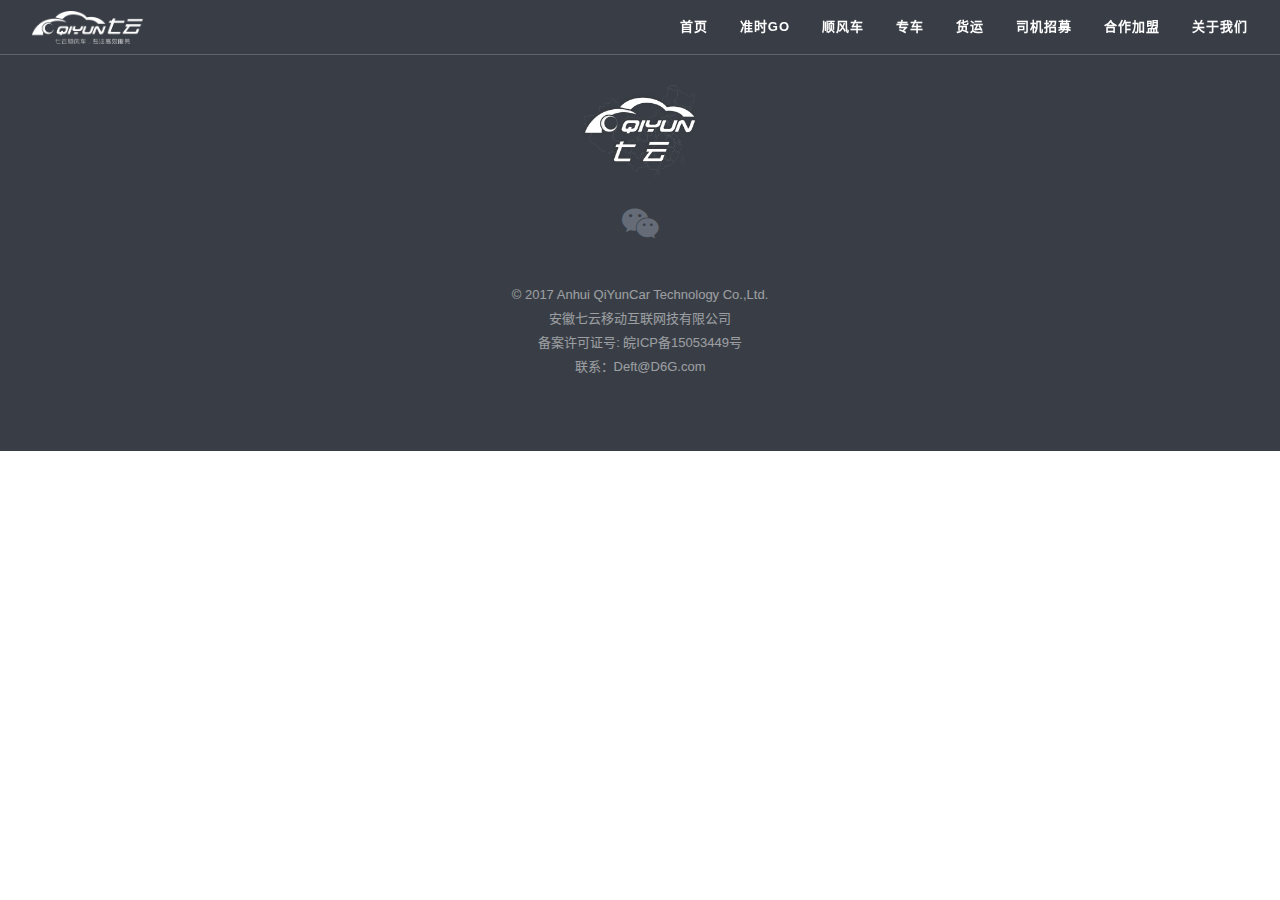
<file: index.html>
<!DOCTYPE html>
<html lang="zh-CN">
<head>
    <meta charset="UTF-8">
    <meta name="viewport" content="width=device-width, initial-scale=1">
    <title>七云顺风车</title>

    <meta name="description" content="七云顺风车官方网站"/>
    <meta name="robots" content="noodp"/>
    <link rel="canonical" href="index.html"/>
    <meta property="og:locale" content="zh_CN"/>
    <meta property="og:type" content="article"/>
    <meta property="og:title" content="七云顺风车"/>
    <meta property="og:description" content="七云顺风车官方网站"/>
    <meta property="og:url" content="http://yaoqongche.com"/>
    <meta property="og:site_name" content="QiYunCar"/>
    <meta name="twitter:card" content="summary"/>
    <meta name="twitter:description" content="七云顺风车官方网站"/>
    <meta name="twitter:title" content="七云顺风车"/>
    <link rel="icon" href="/images/favicon.ico" type="image/x-icon" />

    <link rel='stylesheet' href='css/bootstrap.min-ver=4.4.8.css' type='text/css' media='all'/>
    <link rel='stylesheet' href='css/font-awesome.min-ver=4.4.8.css' type='text/css' media='all'/>
    <link rel='stylesheet' href='css/themify-icons-ver=4.4.8.css' type='text/css' media='all'/>
    <link rel='stylesheet' href='css/theme-qiyuncar-ver=4.4.8.css' type='text/css' media='all'/>
    <script type='text/javascript' src='js/jquery-ver=1.11.3.js'></script>
</head>

<body class="page page-id-503 page-template page-template-page-home page-template-page-home-php btn-rounded group-blog">
<div class="nav-container">
    <nav class="absolute transparent">
        <div class="nav-bar">
            <div class="module left">
                <a href="#">
                    <img class="logo logo-light" alt="QiYunCar"
                         src="images/QiYun-logo-white.png">
                    <img class="logo logo-dark" alt="QiYunCar" src="images/QiYun-logo-cn.png">
                </a>
            </div>
            <div class="module widget-handle offscreen-toggle right visible-sm visible-xs">
                <i class="ti-menu"></i>
            </div>
            <div class="module-group right hidden-sm hidden-xs">
                <div class="module left">
                    <ul id="primary-menu" class="menu">
                        <li class="menu-item menu-item-type-post_type menu-item-object-page menu-item-16">
                            <a href="#">
                                首页
                            </a>
                        </li>
                        <li class="menu-item menu-item-type-post_type menu-item-object-page menu-item-18">
                            <a href="#">
                                准时GO
                            </a>
                        </li>
                        <li class="menu-item menu-item-type-post_type menu-item-object-page menu-item-20">
                            <a href="#">
                                顺风车
                            </a>
                        </li>
                        <li class="menu-item menu-item-type-post_type menu-item-object-page menu-item-58">
                            <a href="#">
                                专车
                            </a>
                        </li>
                        <li class="menu-item menu-item-type-post_type menu-item-object-page menu-item-19">
                            <a href="#">
                                货运
                            </a>
                        </li>
                        <li class="menu-item menu-item-type-post_type menu-item-object-page menu-item-19">
                            <a href="Car_owners.html">
                                司机招募
                            </a>
                        </li>
                        <li class="menu-item menu-item-type-post_type menu-item-object-page menu-item-19">
                            <a href="#">
                                合作加盟
                            </a>
                        </li>
                        <li class="menu-item menu-item-type-post_type menu-item-object-page menu-item-19">
                            <a href="#">
                                关于我们
                            </a>
                        </li>
                        <!--<li class="download menu-item menu-item-type-post_type menu-item-object-page menu-item-17">-->
                        <!--<a href="#">-->
                        <!--下载APP-->
                        <!--</a>-->
                        <!--</li>-->
                    </ul>
                </div>
            </div>
        </div>

        <div class="offscreen-container bg-dark text-center visible-sm visible-xs">
            <div class="close-nav">
                <a href="#">
                    <i class="ti-close"></i>
                </a>
            </div>
            <div class="v-align-transform text-center">
                <a href="#">
                    <img alt="Logo" class="image-small mb40 mb-xs-24" src="images/QiYun-logo-icon-white.png">
                </a>
                <ul id="menu-menu-1" class="mb40 mb-xs-24">
                    <li class="menu-item menu-item-type-post_type menu-item-object-page menu-item-16">
                        <a href="#">
                            <h5 class="uppercase mb8">
                                首页
                            </h5>
                        </a>
                    </li>
                    <li class="menu-item menu-item-type-post_type menu-item-object-page menu-item-18">
                        <a href="#">
                            <h5 class="uppercase mb8">
                                准时GO
                            </h5>
                        </a>
                    </li>
                    <li class="menu-item menu-item-type-post_type menu-item-object-page menu-item-20">
                        <a href="#">
                            <h5 class="uppercase mb8">
                                顺风车
                            </h5>
                        </a>
                    </li>
                    <li class="menu-item menu-item-type-post_type menu-item-object-page menu-item-58">
                        <a href="#">
                            <h5 class="uppercase mb8">
                                专车
                            </h5>
                        </a>
                    </li>
                    <li class="menu-item menu-item-type-post_type menu-item-object-page menu-item-19">
                        <a href="#">
                            <h5 class="uppercase mb8">
                                货运
                            </h5>
                        </a>
                    </li>
                    <li class="download menu-item menu-item-type-post_type menu-item-object-page menu-item-17">
                        <a href="Car_owners.html">
                            <h5 class="uppercase mb8">
                                司机招募
                            </h5>
                        </a>
                    </li>
                    <li class="download menu-item menu-item-type-post_type menu-item-object-page menu-item-17">
                        <a href="#">
                            <h5 class="uppercase mb8">
                                加盟合作
                            </h5>
                        </a>
                    </li>
                    <li class="download menu-item menu-item-type-post_type menu-item-object-page menu-item-17">
                        <a href="#">
                            <h5 class="uppercase mb8">
                                关于我们
                            </h5>
                        </a>
                    </li>
                </ul>
                <p class="fade-half">
                    Deft@D6G.com
                </p>
            </div>
        </div>
    </nav>
</div>
<div class="main-container">
    <script>
        //window.location.href="http://www.yaoyongche.com";
    </script>


    <footer class="footer-2 bg-primary">
        <div class="container">
            <div class="row">
                <div class="col-md-6 col-md-offset-3 col-sm-8 col-sm-offset-2 text-center mb40 mb-xs-24">
                    <a href="#">
                        <img alt="QiYun Logo" class="image-md mb16" src="images/QiYun-logo-icon-white.png">
                    </a>
                    <!--<p class="lead mb48 mb-xs-16"></p>-->
                    <ul class="list-inline social-list spread-children">
                        <li>
                            <a>
                                <i class="icon fa fa-wechat icon-sm"></i>
                                <img alt="WeChat QRcode" class="image-md hidden-sm hidden-xs" src="images/QiYunCar-wechat-qr-code.png">
                                <img alt="WeChat Text" class="image-md hidden-md hidden-lg" src="images/QiYunCar-wechat-qr-code.png">
                            </a>
                        </li>
                    </ul>
                </div>
            </div>
            <!--<div class="row fade-half webFooter">-->
            <!--<div class="col-sm-2 text-center-xs"></div>-->
            <!--<div class="col-sm-8 text-center hidden-xs">-->
            <!--<span style="margin-right: 20px;">© 2017 Anhui QiYunCar Technology Co.,Ltd.</span><span>安徽七云移动互联网技有限公司</span>-->
            <!--</div>-->
            <!--</div>-->
            <!--<div class="row fade-half webFooter">-->
            <!--<div class="col-sm-2 text-center-xs"></div>-->
            <!--<div class="col-sm-8 text-center hidden-xs">-->
            <!--<span style="margin-right: 35px;">备案许可证号: 皖ICP备15053449号</span><span>联系：Deft@D6G.com</span>-->
            <!--</div>-->
            <!--</div>-->
            <div class="row fade-half mobileFooter">
                <div class="col-sm-2 text-center-xs"></div>
                <div class="col-sm-8 text-center">
                    <span>© 2017 Anhui QiYunCar Technology Co.,Ltd.</span>
                </div>
            </div>
            <div class="row fade-half mobileFooter">
                <div class="col-sm-2 text-center-xs"></div>
                <div class="col-sm-8 text-center">
                    <span>安徽七云移动互联网技有限公司</span>
                </div>
            </div>
            <div class="row fade-half mobileFooter">
                <div class="col-sm-2 text-center-xs"></div>
                <div class="col-sm-8 text-center">
                    <span>备案许可证号: 皖ICP备15053449号</span>
                </div>
            </div>
            <div class="row fade-half mobileFooter">
                <div class="col-sm-2 text-center-xs"></div>
                <div class="col-sm-8 text-center">
                    <span>联系：Deft@D6G.com</span>
                </div>
            </div>
        </div>
    </footer>
</div>
<div class="loading"></div>
<!--<script type='text/javascript' src='js/skip-link-focus-fix-ver=20151215.js'></script>-->
<script type='text/javascript' src='js/bootstrap.min-ver=4.4.8.js'></script>
<script type='text/javascript' src='js/scripts-ver=4.4.8.js'></script>
<script type='text/javascript' src='js/masonry.min-ver=4.4.8.js'></script>

</body>
</html>
</file>
<file: css/themify-icons-ver=4.4.8.css>
@font-face {
	font-family: 'themify';
	src:url('../fonts/themify-.eot');
	src:url('../fonts/themify-.eot#iefix-fvbane') format('embedded-opentype'),
		url('../fonts/themify.woff') format('woff'),
		url('../fonts/themify.ttf') format('truetype'),
		url('../fonts/themify.svg') format('svg');
	font-weight: normal;
	font-style: normal;
}
[class^="ti-"], [class*=" ti-"] {
	font-family: 'themify';
	speak: none;
	font-style: normal;
	font-weight: normal;
	font-variant: normal;
	text-transform: none;
	line-height: 1;

	/* Better Font Rendering =========== */
	-webkit-font-smoothing: antialiased;
	-moz-osx-font-smoothing: grayscale;
}

.ti-wand:before {
	content: "\e600";
}
.ti-volume:before {
	content: "\e601";
}
.ti-user:before {
	content: "\e602";
}
.ti-unlock:before {
	content: "\e603";
}
.ti-unlink:before {
	content: "\e604";
}
.ti-trash:before {
	content: "\e605";
}
.ti-thought:before {
	content: "\e606";
}
.ti-target:before {
	content: "\e607";
}
.ti-tag:before {
	content: "\e608";
}
.ti-tablet:before {
	content: "\e609";
}
.ti-star:before {
	content: "\e60a";
}
.ti-spray:before {
	content: "\e60b";
}
.ti-signal:before {
	content: "\e60c";
}
.ti-shopping-cart:before {
	content: "\e60d";
}
.ti-shopping-cart-full:before {
	content: "\e60e";
}
.ti-settings:before {
	content: "\e60f";
}
.ti-search:before {
	content: "\e610";
}
.ti-zoom-in:before {
	content: "\e611";
}
.ti-zoom-out:before {
	content: "\e612";
}
.ti-cut:before {
	content: "\e613";
}
.ti-ruler:before {
	content: "\e614";
}
.ti-ruler-pencil:before {
	content: "\e615";
}
.ti-ruler-alt:before {
	content: "\e616";
}
.ti-bookmark:before {
	content: "\e617";
}
.ti-bookmark-alt:before {
	content: "\e618";
}
.ti-reload:before {
	content: "\e619";
}
.ti-plus:before {
	content: "\e61a";
}
.ti-pin:before {
	content: "\e61b";
}
.ti-pencil:before {
	content: "\e61c";
}
.ti-pencil-alt:before {
	content: "\e61d";
}
.ti-paint-roller:before {
	content: "\e61e";
}
.ti-paint-bucket:before {
	content: "\e61f";
}
.ti-na:before {
	content: "\e620";
}
.ti-mobile:before {
	content: "\e621";
}
.ti-minus:before {
	content: "\e622";
}
.ti-medall:before {
	content: "\e623";
}
.ti-medall-alt:before {
	content: "\e624";
}
.ti-marker:before {
	content: "\e625";
}
.ti-marker-alt:before {
	content: "\e626";
}
.ti-arrow-up:before {
	content: "\e627";
}
.ti-arrow-right:before {
	content: "\e628";
}
.ti-arrow-left:before {
	content: "\e629";
}
.ti-arrow-down:before {
	content: "\e62a";
}
.ti-lock:before {
	content: "\e62b";
}
.ti-location-arrow:before {
	content: "\e62c";
}
.ti-link:before {
	content: "\e62d";
}
.ti-layout:before {
	content: "\e62e";
}
.ti-layers:before {
	content: "\e62f";
}
.ti-layers-alt:before {
	content: "\e630";
}
.ti-key:before {
	content: "\e631";
}
.ti-import:before {
	content: "\e632";
}
.ti-image:before {
	content: "\e633";
}
.ti-heart:before {
	content: "\e634";
}
.ti-heart-broken:before {
	content: "\e635";
}
.ti-hand-stop:before {
	content: "\e636";
}
.ti-hand-open:before {
	content: "\e637";
}
.ti-hand-drag:before {
	content: "\e638";
}
.ti-folder:before {
	content: "\e639";
}
.ti-flag:before {
	content: "\e63a";
}
.ti-flag-alt:before {
	content: "\e63b";
}
.ti-flag-alt-2:before {
	content: "\e63c";
}
.ti-eye:before {
	content: "\e63d";
}
.ti-export:before {
	content: "\e63e";
}
.ti-exchange-vertical:before {
	content: "\e63f";
}
.ti-desktop:before {
	content: "\e640";
}
.ti-cup:before {
	content: "\e641";
}
.ti-crown:before {
	content: "\e642";
}
.ti-comments:before {
	content: "\e643";
}
.ti-comment:before {
	content: "\e644";
}
.ti-comment-alt:before {
	content: "\e645";
}
.ti-close:before {
	content: "\e646";
}
.ti-clip:before {
	content: "\e647";
}
.ti-angle-up:before {
	content: "\e648";
}
.ti-angle-right:before {
	content: "\e649";
}
.ti-angle-left:before {
	content: "\e64a";
}
.ti-angle-down:before {
	content: "\e64b";
}
.ti-check:before {
	content: "\e64c";
}
.ti-check-box:before {
	content: "\e64d";
}
.ti-camera:before {
	content: "\e64e";
}
.ti-announcement:before {
	content: "\e64f";
}
.ti-brush:before {
	content: "\e650";
}
.ti-briefcase:before {
	content: "\e651";
}
.ti-bolt:before {
	content: "\e652";
}
.ti-bolt-alt:before {
	content: "\e653";
}
.ti-blackboard:before {
	content: "\e654";
}
.ti-bag:before {
	content: "\e655";
}
.ti-move:before {
	content: "\e656";
}
.ti-arrows-vertical:before {
	content: "\e657";
}
.ti-arrows-horizontal:before {
	content: "\e658";
}
.ti-fullscreen:before {
	content: "\e659";
}
.ti-arrow-top-right:before {
	content: "\e65a";
}
.ti-arrow-top-left:before {
	content: "\e65b";
}
.ti-arrow-circle-up:before {
	content: "\e65c";
}
.ti-arrow-circle-right:before {
	content: "\e65d";
}
.ti-arrow-circle-left:before {
	content: "\e65e";
}
.ti-arrow-circle-down:before {
	content: "\e65f";
}
.ti-angle-double-up:before {
	content: "\e660";
}
.ti-angle-double-right:before {
	content: "\e661";
}
.ti-angle-double-left:before {
	content: "\e662";
}
.ti-angle-double-down:before {
	content: "\e663";
}
.ti-zip:before {
	content: "\e664";
}
.ti-world:before {
	content: "\e665";
}
.ti-wheelchair:before {
	content: "\e666";
}
.ti-view-list:before {
	content: "\e667";
}
.ti-view-list-alt:before {
	content: "\e668";
}
.ti-view-grid:before {
	content: "\e669";
}
.ti-uppercase:before {
	content: "\e66a";
}
.ti-upload:before {
	content: "\e66b";
}
.ti-underline:before {
	content: "\e66c";
}
.ti-truck:before {
	content: "\e66d";
}
.ti-timer:before {
	content: "\e66e";
}
.ti-ticket:before {
	content: "\e66f";
}
.ti-thumb-up:before {
	content: "\e670";
}
.ti-thumb-down:before {
	content: "\e671";
}
.ti-text:before {
	content: "\e672";
}
.ti-stats-up:before {
	content: "\e673";
}
.ti-stats-down:before {
	content: "\e674";
}
.ti-split-v:before {
	content: "\e675";
}
.ti-split-h:before {
	content: "\e676";
}
.ti-smallcap:before {
	content: "\e677";
}
.ti-shine:before {
	content: "\e678";
}
.ti-shift-right:before {
	content: "\e679";
}
.ti-shift-left:before {
	content: "\e67a";
}
.ti-shield:before {
	content: "\e67b";
}
.ti-notepad:before {
	content: "\e67c";
}
.ti-server:before {
	content: "\e67d";
}
.ti-quote-right:before {
	content: "\e67e";
}
.ti-quote-left:before {
	content: "\e67f";
}
.ti-pulse:before {
	content: "\e680";
}
.ti-printer:before {
	content: "\e681";
}
.ti-power-off:before {
	content: "\e682";
}
.ti-plug:before {
	content: "\e683";
}
.ti-pie-chart:before {
	content: "\e684";
}
.ti-paragraph:before {
	content: "\e685";
}
.ti-panel:before {
	content: "\e686";
}
.ti-package:before {
	content: "\e687";
}
.ti-music:before {
	content: "\e688";
}
.ti-music-alt:before {
	content: "\e689";
}
.ti-mouse:before {
	content: "\e68a";
}
.ti-mouse-alt:before {
	content: "\e68b";
}
.ti-money:before {
	content: "\e68c";
}
.ti-microphone:before {
	content: "\e68d";
}
.ti-menu:before {
	content: "\e68e";
}
.ti-menu-alt:before {
	content: "\e68f";
}
.ti-map:before {
	content: "\e690";
}
.ti-map-alt:before {
	content: "\e691";
}
.ti-loop:before {
	content: "\e692";
}
.ti-location-pin:before {
	content: "\e693";
}
.ti-list:before {
	content: "\e694";
}
.ti-light-bulb:before {
	content: "\e695";
}
.ti-Italic:before {
	content: "\e696";
}
.ti-info:before {
	content: "\e697";
}
.ti-infinite:before {
	content: "\e698";
}
.ti-id-badge:before {
	content: "\e699";
}
.ti-hummer:before {
	content: "\e69a";
}
.ti-home:before {
	content: "\e69b";
}
.ti-help:before {
	content: "\e69c";
}
.ti-headphone:before {
	content: "\e69d";
}
.ti-harddrives:before {
	content: "\e69e";
}
.ti-harddrive:before {
	content: "\e69f";
}
.ti-gift:before {
	content: "\e6a0";
}
.ti-game:before {
	content: "\e6a1";
}
.ti-filter:before {
	content: "\e6a2";
}
.ti-files:before {
	content: "\e6a3";
}
.ti-file:before {
	content: "\e6a4";
}
.ti-eraser:before {
	content: "\e6a5";
}
.ti-envelope:before {
	content: "\e6a6";
}
.ti-download:before {
	content: "\e6a7";
}
.ti-direction:before {
	content: "\e6a8";
}
.ti-direction-alt:before {
	content: "\e6a9";
}
.ti-dashboard:before {
	content: "\e6aa";
}
.ti-control-stop:before {
	content: "\e6ab";
}
.ti-control-shuffle:before {
	content: "\e6ac";
}
.ti-control-play:before {
	content: "\e6ad";
}
.ti-control-pause:before {
	content: "\e6ae";
}
.ti-control-forward:before {
	content: "\e6af";
}
.ti-control-backward:before {
	content: "\e6b0";
}
.ti-cloud:before {
	content: "\e6b1";
}
.ti-cloud-up:before {
	content: "\e6b2";
}
.ti-cloud-down:before {
	content: "\e6b3";
}
.ti-clipboard:before {
	content: "\e6b4";
}
.ti-car:before {
	content: "\e6b5";
}
.ti-calendar:before {
	content: "\e6b6";
}
.ti-book:before {
	content: "\e6b7";
}
.ti-bell:before {
	content: "\e6b8";
}
.ti-basketball:before {
	content: "\e6b9";
}
.ti-bar-chart:before {
	content: "\e6ba";
}
.ti-bar-chart-alt:before {
	content: "\e6bb";
}
.ti-back-right:before {
	content: "\e6bc";
}
.ti-back-left:before {
	content: "\e6bd";
}
.ti-arrows-corner:before {
	content: "\e6be";
}
.ti-archive:before {
	content: "\e6bf";
}
.ti-anchor:before {
	content: "\e6c0";
}
.ti-align-right:before {
	content: "\e6c1";
}
.ti-align-left:before {
	content: "\e6c2";
}
.ti-align-justify:before {
	content: "\e6c3";
}
.ti-align-center:before {
	content: "\e6c4";
}
.ti-alert:before {
	content: "\e6c5";
}
.ti-alarm-clock:before {
	content: "\e6c6";
}
.ti-agenda:before {
	content: "\e6c7";
}
.ti-write:before {
	content: "\e6c8";
}
.ti-window:before {
	content: "\e6c9";
}
.ti-widgetized:before {
	content: "\e6ca";
}
.ti-widget:before {
	content: "\e6cb";
}
.ti-widget-alt:before {
	content: "\e6cc";
}
.ti-wallet:before {
	content: "\e6cd";
}
.ti-video-clapper:before {
	content: "\e6ce";
}
.ti-video-camera:before {
	content: "\e6cf";
}
.ti-vector:before {
	content: "\e6d0";
}
.ti-themify-logo:before {
	content: "\e6d1";
}
.ti-themify-favicon:before {
	content: "\e6d2";
}
.ti-themify-favicon-alt:before {
	content: "\e6d3";
}
.ti-support:before {
	content: "\e6d4";
}
.ti-stamp:before {
	content: "\e6d5";
}
.ti-split-v-alt:before {
	content: "\e6d6";
}
.ti-slice:before {
	content: "\e6d7";
}
.ti-shortcode:before {
	content: "\e6d8";
}
.ti-shift-right-alt:before {
	content: "\e6d9";
}
.ti-shift-left-alt:before {
	content: "\e6da";
}
.ti-ruler-alt-2:before {
	content: "\e6db";
}
.ti-receipt:before {
	content: "\e6dc";
}
.ti-pin2:before {
	content: "\e6dd";
}
.ti-pin-alt:before {
	content: "\e6de";
}
.ti-pencil-alt2:before {
	content: "\e6df";
}
.ti-palette:before {
	content: "\e6e0";
}
.ti-more:before {
	content: "\e6e1";
}
.ti-more-alt:before {
	content: "\e6e2";
}
.ti-microphone-alt:before {
	content: "\e6e3";
}
.ti-magnet:before {
	content: "\e6e4";
}
.ti-line-double:before {
	content: "\e6e5";
}
.ti-line-dotted:before {
	content: "\e6e6";
}
.ti-line-dashed:before {
	content: "\e6e7";
}
.ti-layout-width-full:before {
	content: "\e6e8";
}
.ti-layout-width-default:before {
	content: "\e6e9";
}
.ti-layout-width-default-alt:before {
	content: "\e6ea";
}
.ti-layout-tab:before {
	content: "\e6eb";
}
.ti-layout-tab-window:before {
	content: "\e6ec";
}
.ti-layout-tab-v:before {
	content: "\e6ed";
}
.ti-layout-tab-min:before {
	content: "\e6ee";
}
.ti-layout-slider:before {
	content: "\e6ef";
}
.ti-layout-slider-alt:before {
	content: "\e6f0";
}
.ti-layout-sidebar-right:before {
	content: "\e6f1";
}
.ti-layout-sidebar-none:before {
	content: "\e6f2";
}
.ti-layout-sidebar-left:before {
	content: "\e6f3";
}
.ti-layout-placeholder:before {
	content: "\e6f4";
}
.ti-layout-menu:before {
	content: "\e6f5";
}
.ti-layout-menu-v:before {
	content: "\e6f6";
}
.ti-layout-menu-separated:before {
	content: "\e6f7";
}
.ti-layout-menu-full:before {
	content: "\e6f8";
}
.ti-layout-media-right-alt:before {
	content: "\e6f9";
}
.ti-layout-media-right:before {
	content: "\e6fa";
}
.ti-layout-media-overlay:before {
	content: "\e6fb";
}
.ti-layout-media-overlay-alt:before {
	content: "\e6fc";
}
.ti-layout-media-overlay-alt-2:before {
	content: "\e6fd";
}
.ti-layout-media-left-alt:before {
	content: "\e6fe";
}
.ti-layout-media-left:before {
	content: "\e6ff";
}
.ti-layout-media-center-alt:before {
	content: "\e700";
}
.ti-layout-media-center:before {
	content: "\e701";
}
.ti-layout-list-thumb:before {
	content: "\e702";
}
.ti-layout-list-thumb-alt:before {
	content: "\e703";
}
.ti-layout-list-post:before {
	content: "\e704";
}
.ti-layout-list-large-image:before {
	content: "\e705";
}
.ti-layout-line-solid:before {
	content: "\e706";
}
.ti-layout-grid4:before {
	content: "\e707";
}
.ti-layout-grid3:before {
	content: "\e708";
}
.ti-layout-grid2:before {
	content: "\e709";
}
.ti-layout-grid2-thumb:before {
	content: "\e70a";
}
.ti-layout-cta-right:before {
	content: "\e70b";
}
.ti-layout-cta-left:before {
	content: "\e70c";
}
.ti-layout-cta-center:before {
	content: "\e70d";
}
.ti-layout-cta-btn-right:before {
	content: "\e70e";
}
.ti-layout-cta-btn-left:before {
	content: "\e70f";
}
.ti-layout-column4:before {
	content: "\e710";
}
.ti-layout-column3:before {
	content: "\e711";
}
.ti-layout-column2:before {
	content: "\e712";
}
.ti-layout-accordion-separated:before {
	content: "\e713";
}
.ti-layout-accordion-merged:before {
	content: "\e714";
}
.ti-layout-accordion-list:before {
	content: "\e715";
}
.ti-ink-pen:before {
	content: "\e716";
}
.ti-info-alt:before {
	content: "\e717";
}
.ti-help-alt:before {
	content: "\e718";
}
.ti-headphone-alt:before {
	content: "\e719";
}
.ti-hand-point-up:before {
	content: "\e71a";
}
.ti-hand-point-right:before {
	content: "\e71b";
}
.ti-hand-point-left:before {
	content: "\e71c";
}
.ti-hand-point-down:before {
	content: "\e71d";
}
.ti-gallery:before {
	content: "\e71e";
}
.ti-face-smile:before {
	content: "\e71f";
}
.ti-face-sad:before {
	content: "\e720";
}
.ti-credit-card:before {
	content: "\e721";
}
.ti-control-skip-forward:before {
	content: "\e722";
}
.ti-control-skip-backward:before {
	content: "\e723";
}
.ti-control-record:before {
	content: "\e724";
}
.ti-control-eject:before {
	content: "\e725";
}
.ti-comments-smiley:before {
	content: "\e726";
}
.ti-brush-alt:before {
	content: "\e727";
}
.ti-youtube:before {
	content: "\e728";
}
.ti-vimeo:before {
	content: "\e729";
}
.ti-twitter:before {
	content: "\e72a";
}
.ti-time:before {
	content: "\e72b";
}
.ti-tumblr:before {
	content: "\e72c";
}
.ti-skype:before {
	content: "\e72d";
}
.ti-share:before {
	content: "\e72e";
}
.ti-share-alt:before {
	content: "\e72f";
}
.ti-rocket:before {
	content: "\e730";
}
.ti-pinterest:before {
	content: "\e731";
}
.ti-new-window:before {
	content: "\e732";
}
.ti-microsoft:before {
	content: "\e733";
}
.ti-list-ol:before {
	content: "\e734";
}
.ti-linkedin:before {
	content: "\e735";
}
.ti-layout-sidebar-2:before {
	content: "\e736";
}
.ti-layout-grid4-alt:before {
	content: "\e737";
}
.ti-layout-grid3-alt:before {
	content: "\e738";
}
.ti-layout-grid2-alt:before {
	content: "\e739";
}
.ti-layout-column4-alt:before {
	content: "\e73a";
}
.ti-layout-column3-alt:before {
	content: "\e73b";
}
.ti-layout-column2-alt:before {
	content: "\e73c";
}
.ti-instagram:before {
	content: "\e73d";
}
.ti-google:before {
	content: "\e73e";
}
.ti-github:before {
	content: "\e73f";
}
.ti-flickr:before {
	content: "\e740";
}
.ti-facebook:before {
	content: "\e741";
}
.ti-dropbox:before {
	content: "\e742";
}
.ti-dribbble:before {
	content: "\e743";
}
.ti-apple:before {
	content: "\e744";
}
.ti-android:before {
	content: "\e745";
}
.ti-save:before {
	content: "\e746";
}
.ti-save-alt:before {
	content: "\e747";
}
.ti-yahoo:before {
	content: "\e748";
}
.ti-wordpress:before {
	content: "\e749";
}
.ti-vimeo-alt:before {
	content: "\e74a";
}
.ti-twitter-alt:before {
	content: "\e74b";
}
.ti-tumblr-alt:before {
	content: "\e74c";
}
.ti-trello:before {
	content: "\e74d";
}
.ti-stack-overflow:before {
	content: "\e74e";
}
.ti-soundcloud:before {
	content: "\e74f";
}
.ti-sharethis:before {
	content: "\e750";
}
.ti-sharethis-alt:before {
	content: "\e751";
}
.ti-reddit:before {
	content: "\e752";
}
.ti-pinterest-alt:before {
	content: "\e753";
}
.ti-microsoft-alt:before {
	content: "\e754";
}
.ti-linux:before {
	content: "\e755";
}
.ti-jsfiddle:before {
	content: "\e756";
}
.ti-joomla:before {
	content: "\e757";
}
.ti-html5:before {
	content: "\e758";
}
.ti-flickr-alt:before {
	content: "\e759";
}
.ti-email:before {
	content: "\e75a";
}
.ti-drupal:before {
	content: "\e75b";
}
.ti-dropbox-alt:before {
	content: "\e75c";
}
.ti-css3:before {
	content: "\e75d";
}
.ti-rss:before {
	content: "\e75e";
}
.ti-rss-alt:before {
	content: "\e75f";
}
</file>
